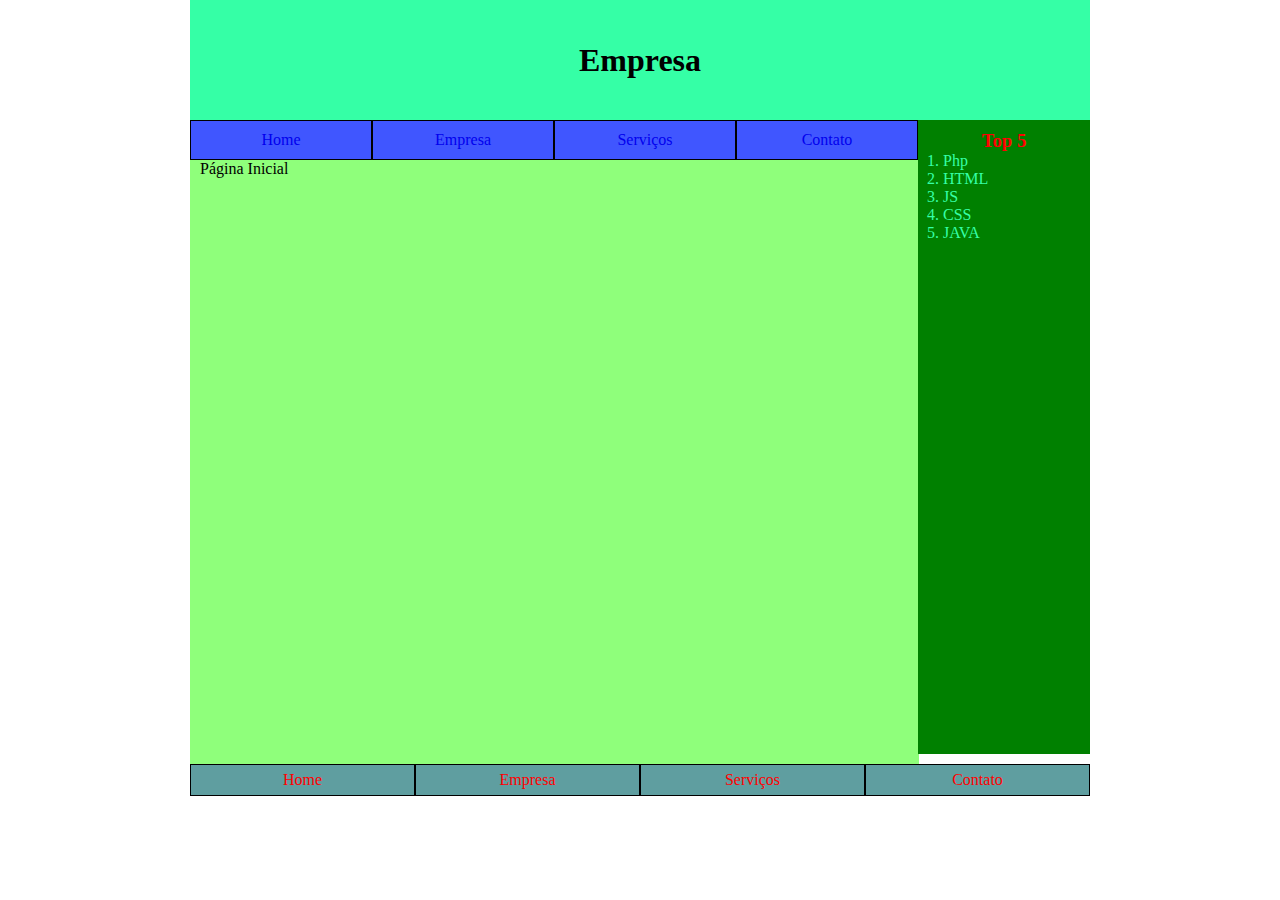
<file: index.html>
<!DOCTYPE html>
<html lang="en">
<head>
    <meta charset="UTF-8">
    <title>Empresa</title>
    <link rel="stylesheet" type="text/css" href="menu.css">
</head>
<body>
    <div id="page">

        <div id="header">
            <h1>Empresa </h1>
        </div>

        <div id="menu">
            <ul>
                <li><a href="index.html" title="Página Inicial">Home</a></li>
                <li><a href="empresa.html" title="Falando um pouco sobre a empresa">Empresa</a></li>
                <li><a href="servico.html" title="Veja nossos Serviços">Serviços</a></li>
                <li><a href="contato.html" title="Fale conosco, tire sua dúvida!">Contato</a></li>
            </ul>
        </div>

        <div id="sidebar">
            <h3>Top 5</h3>
            <ol>
                <li><a href="#">Php</a></li>
                <li><a href="#">HTML</a></li>
                <li><a href="#">JS</a></li>
                <li><a href="#">CSS</a></li>
                <li><a href="#">JAVA</a></li>
            </ol>
        </div>

        <div id="container">
            <p>Página Inicial</p>
        </div>




        <div id="footer">
            <ul>
                <li><a href="index.html" title="Página Inicial">Home</a></li>
                <li><a href="empresa.html" title="Falando um pouco sobre a empresa">Empresa</a></li>
                <li><a href="servico.html" title="Veja nossos Serviços">Serviços</a></li>
                <li><a href="contato.html" title="Fale conosco, tire sua dúvida!">Contato</a></li>
            </ul>
        </div>


    </div>




</body>
</html>
</file>
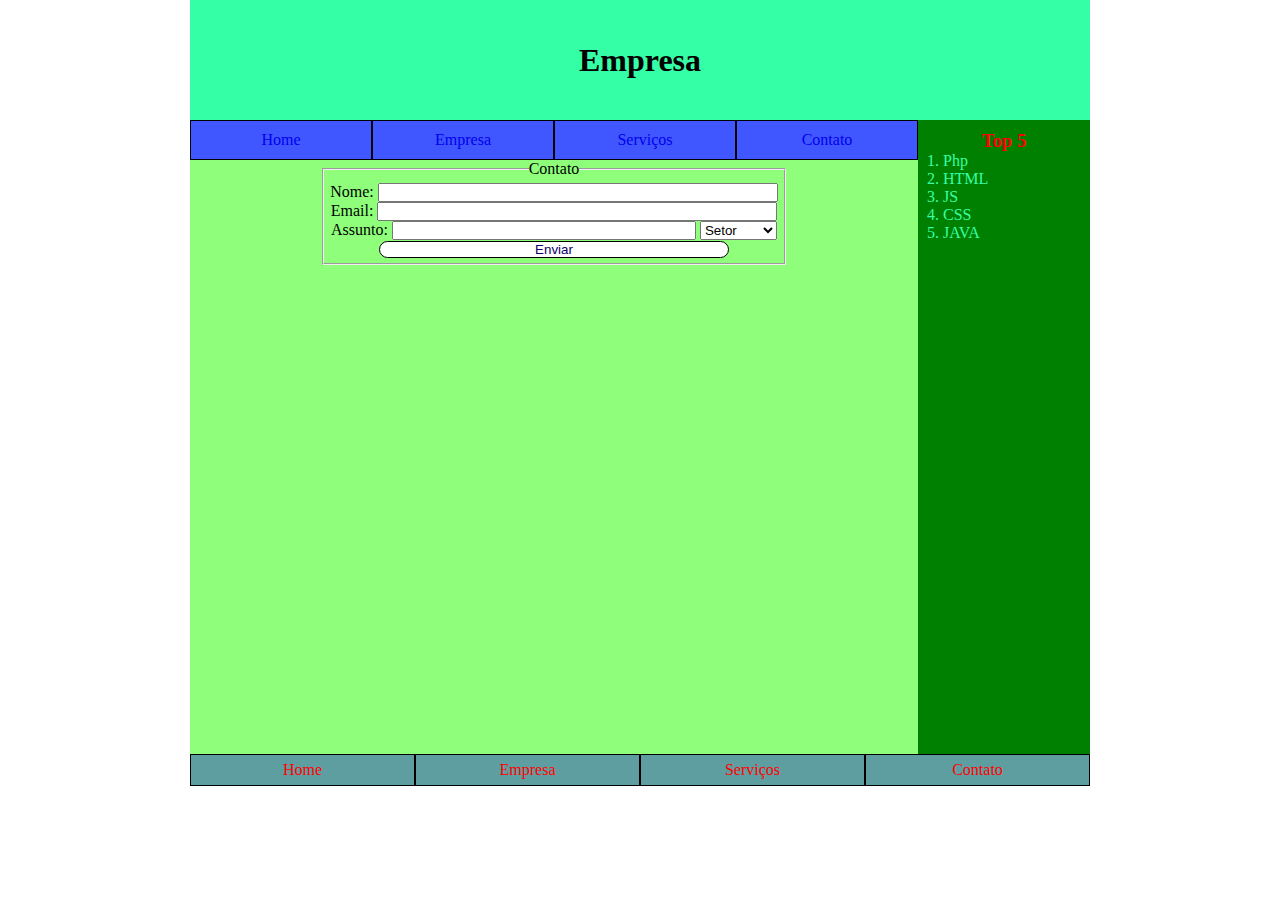
<file: contato.html>
<!DOCTYPE html>
<html lang="en">
<head>
    <meta charset="UTF-8">
    <title>Empresa</title>
    <link rel="stylesheet" type="text/css" href="menu.css">
</head>
<body>
<div id="page">

    <div id="header">
        <h1>Empresa</h1>
    </div>

    <div id="menu">
        <ul>
            <li><a href="index.html" title="Página Inicial">Home</a></li>
            <li><a href="empresa.html" title="Falando um pouco sobre a empresa">Empresa</a></li>
            <li><a href="servico.html" title="Veja nossos Serviços">Serviços</a></li>
            <li><a href="contato.html" title="Fale conosco, tire sua dúvida!">Contato</a></li>
        </ul>
    </div>

    <div id="sidebar">
        <h3>Top 5</h3>
        <ol>
            <li><a href="#">Php</a></li>
            <li><a href="#">HTML</a></li>
            <li><a href="#">JS</a></li>
            <li><a href="#">CSS</a></li>
            <li><a href="#">JAVA</a></li>
        </ol>
    </div>

    <div id="container">
        <fieldset>
            <legend>Contato</legend>
            <form action="index.html">
                <label for="nome">Nome: <input type="text" id="nome" required="required" ></label><br/>
                <label for="email">Email: <input type="text" id="email" required="required"></label><br/>
                <label for="assunto">Assunto: <input type="text" id="assunto" required="required"></label>
                <select name="setor" required="required">
                    <option >Setor</option>
                    <option>Vendas</option>
                    <option>Suporte</option>
                    <option>Gerência</option>
                    <option>Outros</option>
                </select><br/>
                <input type="submit" value="Enviar">

            </form>
        </fieldset>
    </div>




    <div id="footer">
        <ul>
            <li><a href="index.html" title="Página Inicial">Home</a></li>
            <li><a href="empresa.html" title="Falando um pouco sobre a empresa">Empresa</a></li>
            <li><a href="servico.html" title="Veja nossos Serviços">Serviços</a></li>
            <li><a href="contato.html" title="Fale conosco, tire sua dúvida!">Contato</a></li>
        </ul>
    </div>


</div>




</body>
</html>
</file>
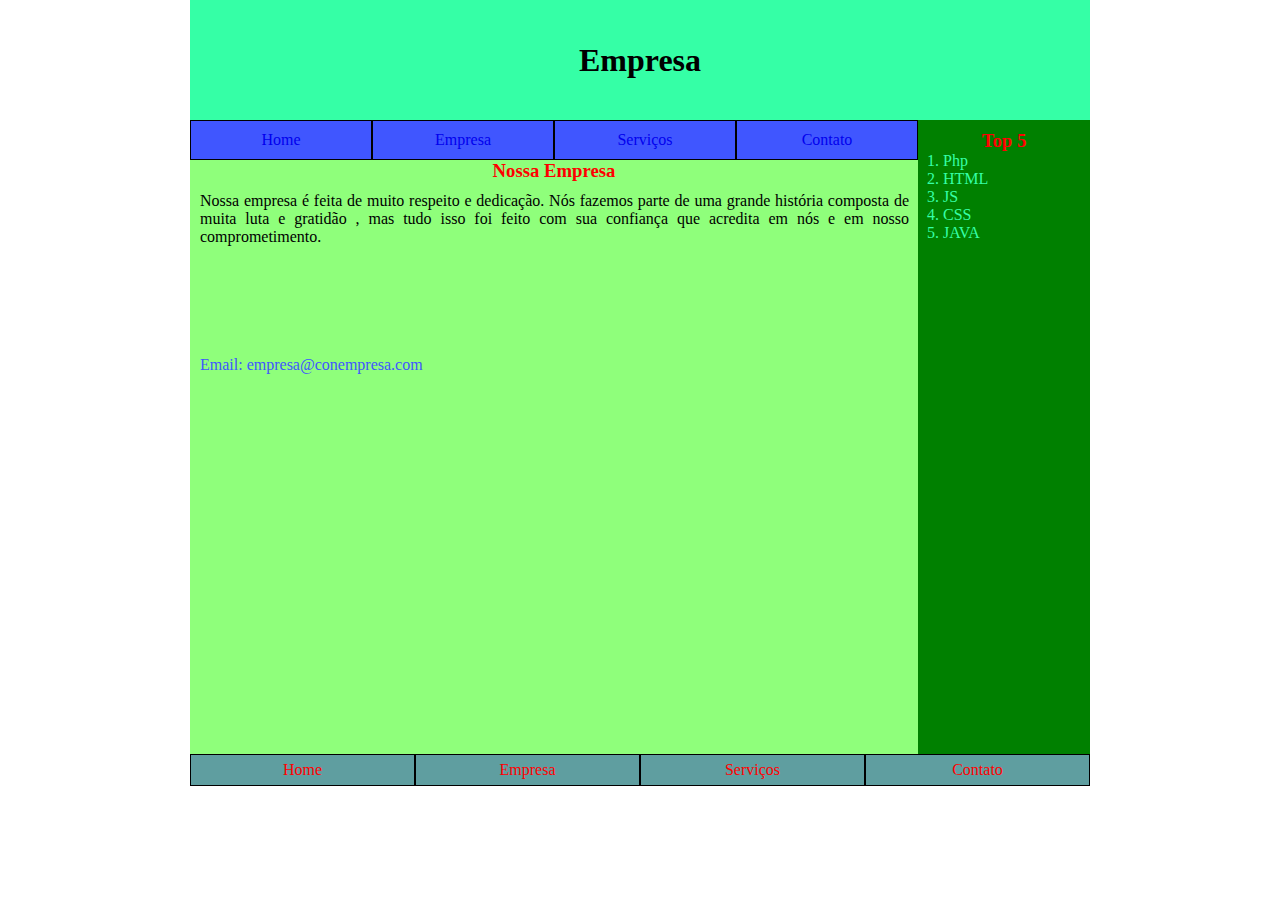
<file: empresa.html>
<!DOCTYPE html>
<html lang="en">
<head>
    <meta charset="UTF-8">
    <title>Empresa</title>
    <link rel="stylesheet" type="text/css" href="menu.css">
</head>
<body>
<div id="page">

    <div id="header">
        <h1>Empresa</h1>
    </div>

    <div id="menu">
        <ul>
            <li><a href="index.html" title="Página Inicial">Home</a></li>
            <li><a href="empresa.html" title="Falando um pouco sobre a empresa">Empresa</a></li>
            <li><a href="servico.html" title="Veja nossos Serviços">Serviços</a></li>
            <li><a href="contato.html" title="Fale conosco, tire sua dúvida!">Contato</a></li>
        </ul>
    </div>

    <div id="sidebar">
        <h3>Top 5</h3>
        <ol>
            <li><a href="#">Php</a></li>
            <li><a href="#">HTML</a></li>
            <li><a href="#">JS</a></li>
            <li><a href="#">CSS</a></li>
            <li><a href="#">JAVA</a></li>
        </ol>
    </div>

    <div id="container">
        <h3>Nossa Empresa</h3>
        <p>Nossa empresa é feita de muito respeito e dedicação. Nós fazemos parte de uma grande história composta de muita luta e gratidão
        , mas tudo isso foi feito com sua confiança que acredita em nós e em nosso comprometimento.</p>
        <br/><br/><br/><br/><br/>
        <p><span>Email: empresa@conempresa.com</span></p>
    </div>



    <div id="footer">
        <ul>
            <li><a href="index.html" title="Página Inicial">Home</a></li>
            <li><a href="empresa.html" title="Falando um pouco sobre a empresa">Empresa</a></li>
            <li><a href="servico.html" title="Veja nossos Serviços">Serviços</a></li>
            <li><a href="contato.html" title="Fale conosco, tire sua dúvida!">Contato</a></li>
        </ul>
    </div>


</div>




</body>
</html>
</file>
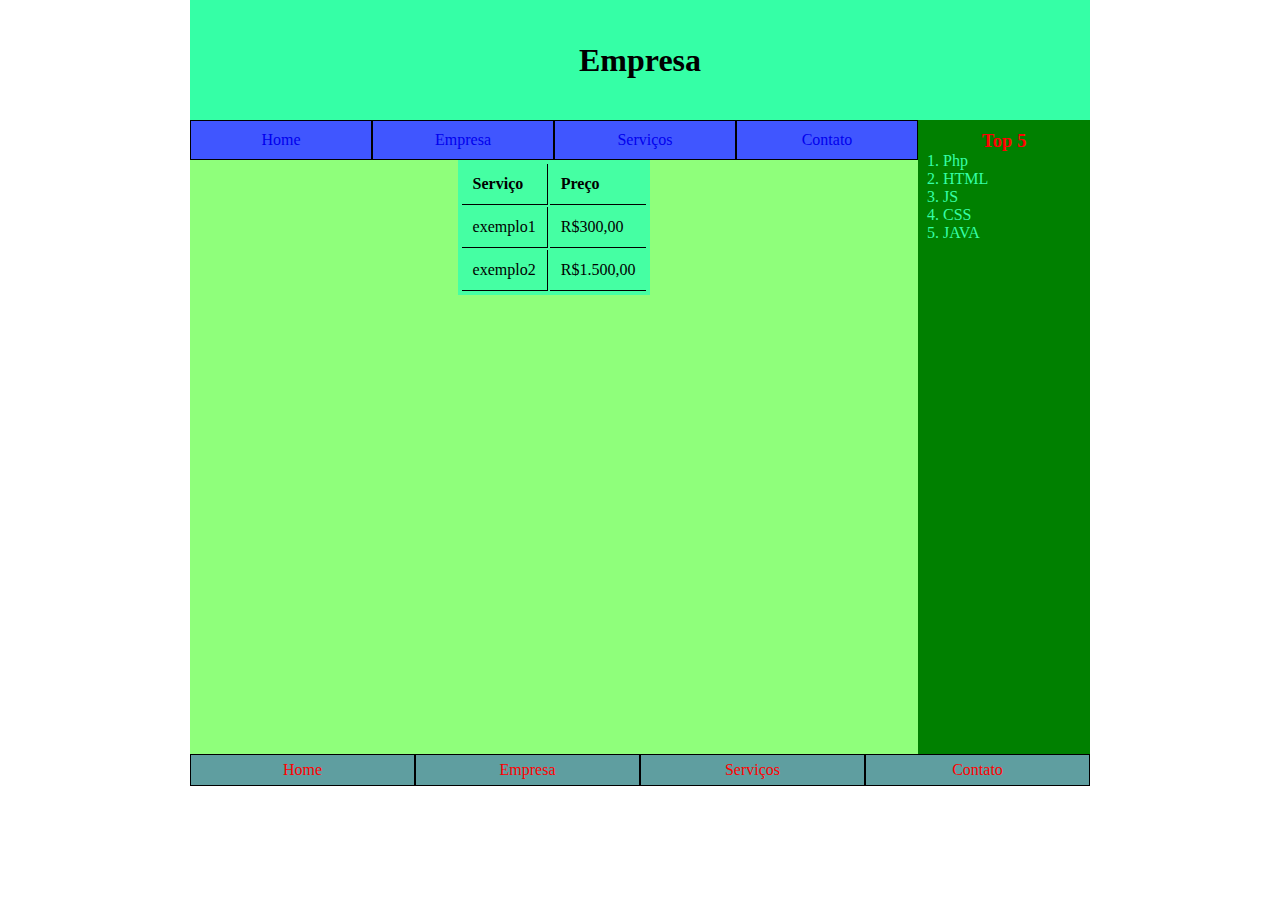
<file: servico.html>
<!DOCTYPE html>
<html lang="en">
<head>
    <meta charset="UTF-8">
    <title>Empresa</title>
    <link rel="stylesheet" type="text/css" href="menu.css">
</head>
<body>
<div id="page">

    <div id="header">
        <h1>Empresa</h1>
    </div>

    <div id="menu">
        <ul>
            <li><a href="index.html" title="Página Inicial">Home</a></li>
            <li><a href="empresa.html" title="Falando um pouco sobre a empresa">Empresa</a></li>
            <li><a href="servico.html" title="Veja nossos Serviços">Serviços</a></li>
            <li><a href="contato.html" title="Fale conosco, tire sua dúvida!">Contato</a></li>
        </ul>
    </div>

    <div id="sidebar">
        <h3>Top 5</h3>
        <ol>
            <li><a href="#">Php</a></li>
            <li><a href="#">HTML</a></li>
            <li><a href="#">JS</a></li>
            <li><a href="#">CSS</a></li>
            <li><a href="#">JAVA</a></li>
        </ol>
    </div>

    <div id="container">
    <table>
        <tr>
            <th class="colright"><p>Serviço</p></th>
            <th><p>Preço</p></th>
        </tr>


        <tr>
            <td class="colright"><p>exemplo1</p></td>
            <td><p>R$300,00</p></td>
        </tr>

        <tr>
            <td class="colright"><p>exemplo2</p></td>
            <td><p>R$1.500,00</p></td>
        </tr>

    </table>
    </div>




    <div id="footer">
        <ul>
            <li><a href="index.html" title="Página Inicial">Home</a></li>
            <li><a href="empresa.html" title="Falando um pouco sobre a empresa">Empresa</a></li>
            <li><a href="servico.html" title="Veja nossos Serviços">Serviços</a></li>
            <li><a href="contato.html" title="Fale conosco, tire sua dúvida!">Contato</a></li>
        </ul>
    </div>


</div>




</body>
</html>
</file>
<file: menu.css>
*{
    padding: 0;
    margin: 0;
}
ul{
    list-style: none;
}
a {
    text-decoration: none;
}

#page {
    width: 900px;
    margin: 0 auto;

}
#header h1{
    background: #35ffa6;
    padding: 10px;
    height: 100px;
    line-height: 100px;
    text-align: center;
}
#menu ul li a {
    width:160px;
    text-align: center;
    background: #4056ff;
    display: block;
    float: left;
    padding: 10px;

    border:1px solid black;

}
#menu ul li a:hover {
    background: #5500ff;
    color: white;
 }

h3{
    text-align: center;
    color: red;
}
#sidebar{
    color: #35ffa6;
    text-align: center;
    background: green;
    float: right;
    width: 122px;
    padding: 10px 25px;
    height: 614px;

}
#sidebar ol li{
    text-align: left;
}
#sidebar ol li a{
    color: #35ffa6;
}
#container{
    height: 634px;
    text-align: justify;
    background: #8fff7b;
    width: 729px;
}
#container p{
    margin: 10px;
    text-align: justify;
}
table {
    margin: 0px auto;
    padding: 2px;
    background: rgba(65, 255, 166, 0.94);
}
table tr td,th{
    padding: 1px;
    border-bottom: 1px solid black;
}
.colright{
    border-right:1px groove black;

}
#container table tr:hover {
    background:rgba(255, 232, 81, 0.94);
}
#container p span{
    text-align: center;
    color: #4056ff;
}
fieldset    {
    text-align: center;
    padding: 5px;
    width: 450px;
    margin:10px auto;
}
input[type=text]{
    width: 396px;
}
#assunto{
    width: 300px;
}
input[type=submit]{
    width: 350px;
    color: #0c006c;
    background: white;
    border: 1px solid black;
    border-radius: 2em;

}
input[type=submit]:hover{
    background: rgba(70, 25, 255, 0.94);
    color: ghostwhite;
}
#footer{
    clear: both;

}
#footer ul li a {
    color: red;
    height: 30px;
    line-height: 30px;
    width: 223px;
    text-align: center;
    float: left;
    border: 1px solid black;
    display: block;
    background: cadetblue;
}
#footer ul li a:hover {
    background: #ffe851;
    color: #0c006c;
}
</file>
